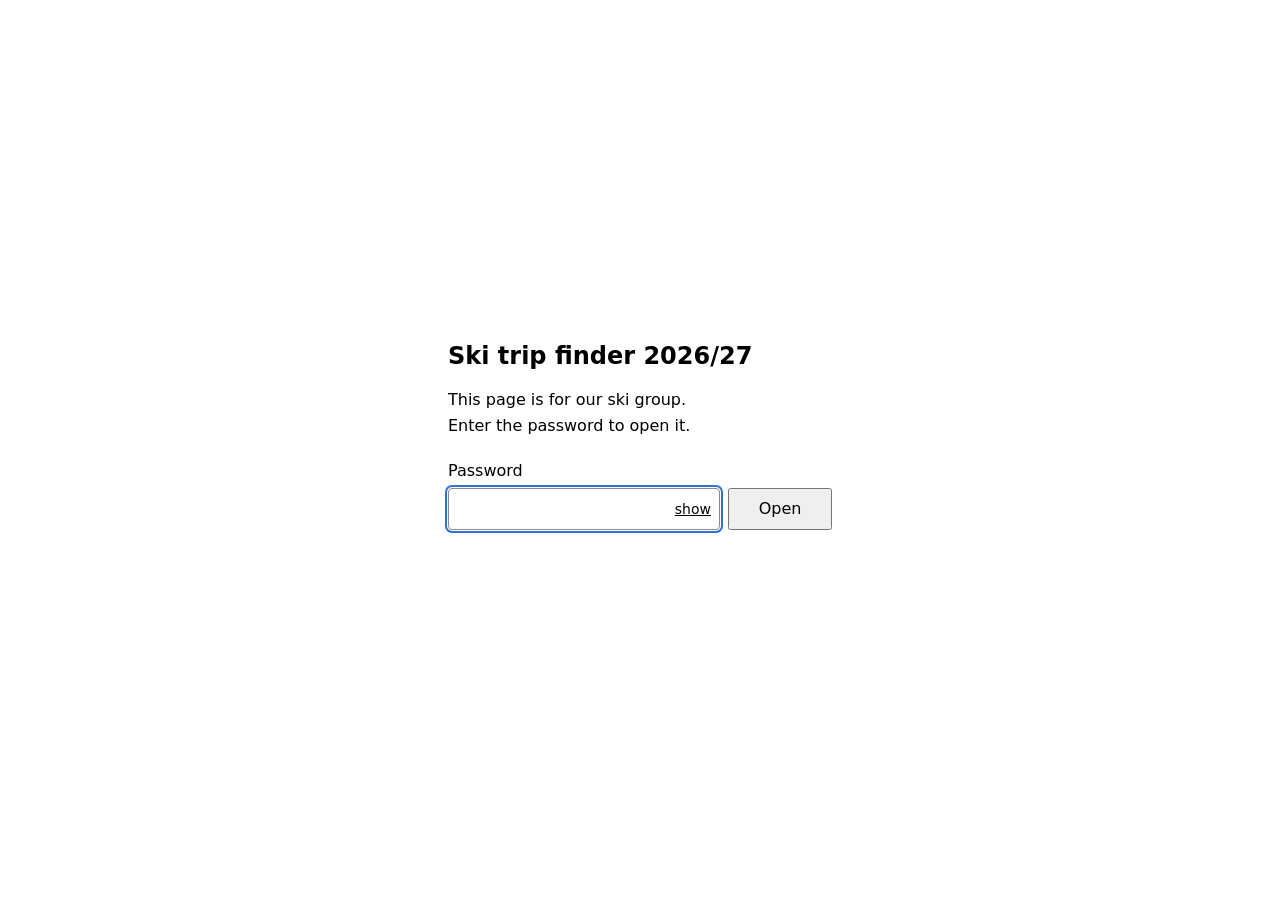
<file: skiing/index.html>
<!doctype html>
<html lang="en">
<head>
  <meta charset="utf-8">
  <meta name="viewport" content="width=device-width, initial-scale=1">
  <meta name="robots" content="noindex, nofollow">
  <title>Ski trip finder</title>
  <style>:root{--lightningcss-light:initial;--lightningcss-dark: ;color-scheme:light dark}@media (prefers-color-scheme:dark){:root{--lightningcss-light: ;--lightningcss-dark:initial}}:root[data-theme=light]{--lightningcss-light:initial;--lightningcss-dark: ;color-scheme:light}:root[data-theme=dark]{--lightningcss-light: ;--lightningcss-dark:initial;color-scheme:dark}html{color:canvastext;background:canvas}body{margin:0;padding:0 16px;font:16px/1.6 system-ui,sans-serif}</style>
  <script>
    /* The stored colour choice (src/app/theme.ts), applied before the first paint so the page never flashes the other colours. */
    (function () {
      try {
        var theme = localStorage.getItem("theme");
        if (theme === "light" || theme === "dark") document.documentElement.setAttribute("data-theme", theme);
      } catch (e) {}
    })();
  </script>
  <script type="module" crossorigin src="/skiing/assets/index-C-MzVP4c.js"></script>
  <link rel="stylesheet" crossorigin href="/skiing/assets/index-Djz1mHQg.css">
</head>
<body>
  <div id="app"></div>
</body>
</html>
</file>
<file: skiing/assets/index-Djz1mHQg.css>
.details-card{border:1px solid var(--border);cursor:auto;background:#7f7f7f0f;border-radius:6px;gap:8px;margin-top:8px;padding:8px;font-size:.875rem;display:grid}.details-top{flex-wrap:wrap;justify-content:flex-end;align-items:baseline;gap:4px 12px;display:flex}.details-close{font:inherit}.details-card section{min-width:0}.details-card h4{letter-spacing:.04em;text-transform:uppercase;opacity:.8;margin:0 0 2px;font-size:.75rem}.details-card p{margin:2px 0}.details-card ul{margin:0;padding-left:1.25rem}.details-card table{border-collapse:collapse;width:100%}.details-card td,.details-card th{text-align:left;vertical-align:top;padding:1px 0}.details-card td.details-value,.details-value{text-align:right}.details-card td.details-nowrap{white-space:nowrap}.details-line{justify-content:space-between;gap:8px;display:flex}.details-strong,.details-strong td{font-weight:600}.details-lodging{margin-bottom:4px}.details-seller{display:inline-block}.details-also-sold{color:var(--muted);font-size:.875em}.details-lodging-beds{white-space:nowrap;flex-shrink:0}.details-unit{padding-left:12px}.details-not-counted{opacity:.75;font-style:italic}.details-subhead th{padding-top:4px;font-weight:600}.details-letter{color:#fff;text-align:center;background:#1f5fbf;border-radius:.65em;min-width:1.25em;padding:0 2px;font-size:.75rem;font-weight:700;line-height:1.3;display:inline-block}.details-mark,.details-note{color:var(--muted)}.details-toggle{margin-bottom:4px;display:inline-flex}.details-toggle button{font:inherit;color:inherit;border:1px solid var(--border);background:0 0;padding:1px 8px;font-size:.8125rem}.details-toggle button:first-of-type{border-radius:4px 0 0 4px}.details-toggle button:last-of-type{border-radius:0 4px 4px 0;margin-left:-1px}.details-toggle button[aria-pressed=true]{background:#2f6fd633;font-weight:600}.details-text{white-space:pre-line;overflow-wrap:anywhere}.details-links{flex-wrap:wrap;gap:2px 12px;padding-left:0;list-style:none;display:flex}.details-card ul.details-links{padding-left:0}.details-contact{overflow-wrap:anywhere}.details-copy{flex-wrap:wrap;gap:4px 12px;display:flex}.details-card a{color:var(--card-link)}.details-card a:visited{color:var(--card-link-visited)}.list-header{flex-wrap:wrap;align-items:center;gap:8px 12px;padding:8px 0;display:flex}.list-search{flex:1 0 100%;align-items:center;gap:8px;display:flex}.list-search input{min-width:0;font:inherit;flex:1}.list-search input::placeholder{color:var(--muted);opacity:1}.list-search input::-webkit-search-cancel-button{appearance:none}.list-search-clear{min-width:2rem;font:inherit;line-height:1}.list-search-clear[hidden]{visibility:hidden;display:block}.list-count{margin:0;font-size:1rem}.list-controls{flex-wrap:wrap;justify-content:flex-end;align-items:center;gap:8px 12px;margin-left:auto;display:flex}.list-price-view{white-space:nowrap}.list-price-view button{font:inherit;color:inherit;border:1px solid var(--border);background:0 0;padding:2px 8px;font-size:.875rem}.list-price-view button:first-of-type{border-radius:4px 0 0 4px}.list-price-view button:last-of-type{border-radius:0 4px 4px 0;margin-left:-1px}.list-price-view button[aria-pressed=true]{background:#2f6fd633;font-weight:600}.option-rows{margin:0;padding:0;list-style:none}.option-row{border-bottom:1px solid var(--border);cursor:pointer;border-left:4px solid #0000;padding:8px}.option-row:hover{background:#7f7f7f14}.option-row.selected{background:var(--selected-bg);border-left-color:var(--selected-bar)}.option-head{align-items:baseline;gap:8px;display:flex}.option-name{font:inherit;flex:1;margin:0;font-weight:600}.option-price{white-space:nowrap;font-weight:600}.option-line{opacity:.8;margin:0;font-size:.875rem}.option-copy{margin:4px 0 0;font-size:.75rem}.option-tags{flex-wrap:wrap;gap:4px;margin:4px 0 0;display:flex}.tag{background:var(--tag-unknown-bg);border:1px solid var(--tag-unknown-edge);border-radius:4px;padding:0 6px;font-size:.75rem;display:inline-block}.tag-price-week,.tag-availability-confirmed{background:var(--tag-good-bg);border-color:var(--tag-good-edge)}.tag-price-season{background:var(--tag-check-bg);border-color:var(--tag-check-edge)}.ask-seller{opacity:.8;margin:4px 0 0;font-size:.75rem}.zero-options p,.list-prompt{margin:8px 0}@media (width<=899px){.list-sheet{box-sizing:border-box;pointer-events:auto;color:canvastext;border-top:1px solid var(--border);background:canvas;border-radius:14px 14px 0 0;flex-direction:column;height:25%;transition:height .2s;display:flex;position:absolute;bottom:0;left:0;right:0;box-shadow:0 -2px 10px #00000040}.list-sheet.dragging{-webkit-user-select:none;user-select:none;transition:none}@media (prefers-reduced-motion:reduce){.list-sheet{transition:none}}.list-sheet-handle{width:100%;height:32px;color:inherit;cursor:grab;touch-action:none;background:0 0;border:0;flex:none;justify-content:center;align-items:center;padding:0;display:flex}.list-sheet-grip{background:var(--border);border-radius:3px;width:40px;height:5px}.list-sheet-body{overscroll-behavior:contain;flex:1;min-height:0;padding:0 16px;overflow-y:auto}.list-header{padding-top:0}.list-search{order:2}.list-controls{flex:1 0 100%;order:1;justify-content:flex-start;margin-left:0}.list-search .list-control-label,.list-price-view .list-control-label{clip-path:inset(50%);white-space:nowrap;width:1px;height:1px;margin:-1px;position:absolute;overflow:hidden}.list-controls{gap:4px 8px}.list-price-view button{font-size:.8125rem}.list-sort{gap:4px;min-width:0;display:flex}.list-sort select{flex:auto;min-width:0;font-size:1rem}.option-head{flex-wrap:wrap}.option-price{box-sizing:border-box;white-space:normal;flex:1 0 100%;padding-left:28px}.list-prompt-button{font:inherit;padding:8px 16px}}.numeric-filter input[type=range][data-empty]{opacity:.4}.numeric-filter-controls input[type=range]{height:24px;display:block}.numeric-filter-entry{align-items:stretch;gap:4px;display:flex}.numeric-filter-entry input[type=text]{width:0;min-width:4em;font:inherit;flex:1}.numeric-filter-entry input::placeholder{color:var(--lightningcss-light,#767676)var(--lightningcss-dark,#a6a6a6);opacity:1;font-style:italic}.numeric-filter-unit{align-self:center;margin-right:4px}.numeric-filter-step{min-width:2rem;font:inherit;padding:0 4px;line-height:1}.numeric-filter-step[hidden]{visibility:hidden;display:block}.filters-actions{flex-wrap:wrap;align-items:center;gap:4px 16px;margin:8px 0;display:flex}.numeric-filter-mark,.filter-mark{color:var(--muted);font-size:.875rem}.filters .numeric-filter,.filters .filter-select{border-radius:4px;margin-block:10px;margin-inline:-6px;padding:4px 6px}.filter-select{flex-wrap:wrap;align-items:center;gap:4px 8px;display:flex}.filter-select select{font:inherit}.needs-input{outline:2px solid var(--accent);outline-offset:0}.pass-picker{flex-wrap:wrap;align-items:center;gap:4px 8px;margin-block:10px;display:flex}.pass-chips{flex-wrap:wrap;gap:4px;margin:0;padding:0;list-style:none;display:flex}.pass-chip{border:1px solid var(--border);border-radius:14px;align-items:center;padding-left:8px;display:inline-flex}.pass-chip button,.pass-add{min-width:28px;min-height:28px;font:inherit;cursor:pointer;padding:0 4px;line-height:1}.pass-chip button{color:inherit;background:0 0;border:0;border-radius:14px}.pass-search{flex-basis:100%}.pass-search input{box-sizing:border-box;width:100%;font:inherit}.pass-options{border:1px solid var(--border);max-height:14em;margin:4px 0 0;padding:0;list-style:none;overflow-y:auto}.pass-option{cursor:pointer;padding:4px 8px}.pass-option:before{content:"";width:1.25em;display:inline-block}.pass-option[aria-selected=true]:before{content:"✓"}.pass-option.active{outline:2px solid var(--focus);outline-offset:-2px;background:var(--selected-bg)}.pass-none{color:var(--muted);margin:4px 0 0}.pass-picker .filter-help{flex-basis:100%;margin:0}.filters .bed-count{border:0;margin:10px 0;padding:0}.bed-count legend{margin-bottom:4px;padding:0}.bed-count-choice{box-sizing:border-box;border:1px solid var(--border);min-height:28px;padding:3px 8px;display:block}.bed-count-choice+.bed-count-choice{margin-top:-1px}.bed-count-choice:first-of-type{border-radius:4px 4px 0 0}.bed-count-choice:last-of-type{border-radius:0 0 4px 4px}.bed-count-choice:has(input:checked){background:#2f6fd633;font-weight:600}.bed-count-choice:has(input:focus-visible){outline-offset:1px;outline:2px solid;position:relative}.filters .filter-checkbox{margin-block:4px}@media (width<=899px){.filters-panel{box-sizing:border-box;height:100%;padding:0 16px;overflow-y:auto}.filters-panel-footer{border-top:1px solid var(--border);background:canvas;padding:12px 0;position:sticky;bottom:0}.filters-panel-show{box-sizing:border-box;width:100%;min-height:44px;font:inherit;color:#fff;cursor:pointer;background:#1f5fbf;border:0;border-radius:6px;font-weight:600}.filters-panel h2:focus{outline:none}}.compare-header{flex-wrap:wrap;align-items:center;gap:8px 12px;padding:8px 0;display:flex}.compare-header h2{margin:0;margin-right:auto;font-size:1rem}.compare-missing{border:1px solid var(--border);border-radius:4px;margin:0 0 8px;padding:6px 8px}.compare-empty{margin:8px 0}.compare-scroll{padding-bottom:12px;overflow-x:auto}.compare-table{border-collapse:collapse;font-size:.875rem}.compare-table th,.compare-table td{border-bottom:1px solid var(--border);text-align:left;vertical-align:top;min-width:9rem;padding:6px 8px}.compare-table thead th{vertical-align:bottom}.compare-table thead h3{margin:0 0 4px;font-size:.9375rem}.compare-table thead button{font:inherit;font-size:.8125rem}.compare-table tbody th,.compare-table thead td{color:canvastext;background:canvas;min-width:8rem;max-width:12rem;font-weight:400;position:sticky;left:0}.compare-table td.best{box-shadow:inset 4px 0 0 var(--best-bar);background:#2ea04329;font-weight:600}.compare-mark{color:var(--muted)}@media (width<=899px){.compare{flex-direction:column;height:100%;min-height:0;display:flex}.compare-header,.compare-missing{flex:none}.compare-scroll{overscroll-behavior:contain;flex:1;min-height:0;padding-bottom:0;overflow:auto}.compare-table tbody th,.compare-table thead td{z-index:1;min-width:6.5rem;max-width:8rem;box-shadow:inset -1px 0 var(--border)}.compare-table thead th,.compare-table thead td{color:canvastext;box-shadow:inset 0 -1px var(--border);background:canvas;position:sticky;top:0}.compare-table thead th{z-index:2}.compare-table thead td{z-index:3;box-shadow:inset -1px 0 var(--border), inset 0 -1px var(--border)}}.compare-note{font-size:.8125rem;display:block}.map-panel{--legend-width:min(14rem, 45%);height:100%;min-height:24rem;position:relative}.map-panel>.map-canvas{isolation:isolate;position:absolute;inset:0}.map-notice{border:1px solid var(--border);color:canvastext;background:canvas;border-radius:4px;margin:12px;padding:8px 12px}.map-canvas:not([hidden])+.map-notice{position:absolute;top:0;left:0}.map-pin,.map-legend-pin{box-sizing:border-box;color:#fff;text-align:center;cursor:pointer;background:#1f5fbf;border:2px solid #fff;border-radius:12px;min-width:24px;height:24px;padding:0 4px;font:700 11px/20px system-ui,sans-serif;box-shadow:0 1px 3px #0006}.map-pin-group{box-sizing:border-box;color:#fff;text-align:center;cursor:pointer;background:#0b2e6f;border:2px solid #fff;border-radius:15px;min-width:30px;height:30px;padding:0 6px;font:700 13px/26px system-ui,sans-serif;box-shadow:0 1px 3px #0006}.map-pin-popup{z-index:3;box-sizing:border-box;overscroll-behavior:contain;color:#1a1a1a;background:#fff;border:1px solid #8a94a0;border-radius:8px;position:absolute;overflow-y:auto;box-shadow:0 2px 8px #00000059}.map-pin-popup ul{margin:0;padding:0;list-style:none}.map-pin-popup li+li{border-top:1px solid #d5dbe1}.map-pin-popup button{box-sizing:border-box;width:100%;min-height:44px;color:inherit;text-align:left;cursor:pointer;background:0 0;border:0;padding:6px 12px;font:14px/1.3 system-ui,sans-serif;display:block}.map-pin-popup button:hover{background:#eef3fb}.map-pin-popup button:focus-visible{outline-offset:-3px;background:#eef3fb;outline:3px solid #0b2e6f}.map-pin-popup-name{overflow-wrap:anywhere;font-weight:600;display:block}.map-pin-popup-price{color:#4a4a4a;display:block}.map-pin-highlight{z-index:1;background:#c2410c;border-radius:13px;min-width:26px;height:26px;font-size:13px;line-height:22px}.map-pin-hover,.map-pin-group.map-pin-hover,.map-legend-hover{z-index:1;box-shadow:0 0 0 2px #fff,0 0 0 5px #0b2e6f}.map-legend li .map-legend-pin.map-pin-highlight{z-index:auto;margin:0 -1px}.map-legend li .map-legend-pin.map-legend-hover{z-index:auto}.map-legend li:has(.map-legend-hover){margin-block:7px}.map-legend{box-sizing:border-box;max-width:var(--legend-width);border:1px solid var(--border);color:canvastext;background:canvas;border-radius:4px;padding:6px 10px;font-size:.8125rem;line-height:1.35;position:absolute;bottom:10px;left:10px}.map-legend-title{margin:0 0 4px;font-weight:600}.map-legend ul{margin:0;padding:0;list-style:none}.map-legend li{align-items:center;gap:8px;display:flex}.map-legend li+li{margin-top:4px}.map-legend-swatch,.map-legend-pin{flex:none}.map-legend-swatch{margin-inline:2px}.map-legend-pin{cursor:default}.map-panel .maplibregl-ctrl-bottom-right{max-width:calc(100% - var(--legend-width) - 20px)}.map-panel .map-canvas :focus-visible{outline-color:#2f6fd6}.map-panel .maplibregl-ctrl.maplibregl-ctrl-attrib{color:#000}.map-panel .maplibregl-ctrl-attrib a{text-decoration:underline}@media (width<=899px){.map-panel{min-height:0}.map-legend-collapsible{padding:0;inset:10px 10px auto auto}.map-legend-toggle{width:100%;min-height:36px;font:inherit;color:inherit;cursor:pointer;background:0 0;border:0;padding:4px 12px;font-weight:600;display:block}.map-legend-collapsible ul{padding:0 10px 6px}.map-panel .maplibregl-ctrl-bottom-right,.map-panel .maplibregl-ctrl-bottom-left{bottom:var(--sheet-h,0px)}.map-panel .maplibregl-ctrl-bottom-right{max-width:100%}.map-panel .maplibregl-ctrl-attrib{font-size:11px;line-height:1.3}}:root{--border:var(--lightningcss-light,#8a8a8a)var(--lightningcss-dark,#767676);--error:var(--lightningcss-light,#b3261e)var(--lightningcss-dark,#f2b8b5);--focus:var(--lightningcss-light,#2f6fd6)var(--lightningcss-dark,#8ab4f8);--muted:var(--lightningcss-light,#595959)var(--lightningcss-dark,silver);--accent:var(--lightningcss-light,#b84a0a)var(--lightningcss-dark,#ff9a52);--tag-good-bg:var(--lightningcss-light,#d9f2dd)var(--lightningcss-dark,#12361a);--tag-good-edge:var(--lightningcss-light,#0f4a14)var(--lightningcss-dark,#a6f0b0);--tag-check-bg:var(--lightningcss-light,#fdebc4)var(--lightningcss-dark,#3d2c08);--tag-check-edge:var(--lightningcss-light,#8a5200)var(--lightningcss-dark,#e0a030);--tag-unknown-bg:var(--lightningcss-light,#ececec)var(--lightningcss-dark,#2e2e2e);--tag-unknown-edge:var(--lightningcss-light,#8c8c8c)var(--lightningcss-dark,#8a8a8a);--selected-bg:var(--lightningcss-light,#2f6fd633)var(--lightningcss-dark,#8ab4f840);--selected-bar:var(--lightningcss-light,#2f6fd6)var(--lightningcss-dark,#8ab4f8);--best-bar:var(--lightningcss-light,#2e7d32)var(--lightningcss-dark,#2ea043e6);--card-link:var(--lightningcss-light,#00e)var(--lightningcss-dark,#c1c1ff);--card-link-visited:var(--lightningcss-light,#551a8b)var(--lightningcss-dark,#dcc4f5)}:focus-visible{outline:2px solid var(--focus);outline-offset:2px}.skip-link{z-index:10;color:canvastext;border:1px solid var(--border);white-space:nowrap;background:canvas;border-radius:4px;padding:6px 10px;position:absolute;top:8px;left:50%;transform:translate(-50%,-300%)}.skip-link:focus{transform:translate(-50%)}.visually-hidden{clip-path:inset(50%);white-space:nowrap;border:0;width:1px;height:1px;margin:-1px;padding:0;position:absolute;overflow:hidden}.app-columns>[hidden]{display:none!important}.app-top{justify-content:space-between;align-items:baseline;gap:12px;display:flex}.app-top h1{margin:8px 0;font-size:1.25rem}.app-top-tools{align-items:center;gap:12px;display:flex}.lang-switch{white-space:nowrap;display:flex}.lang-switch button{font:inherit;color:inherit;border:1px solid var(--border);cursor:pointer;background:0 0;min-height:28px;padding:2px 10px;font-size:.875rem}.lang-switch button:first-of-type{border-radius:4px 0 0 4px}.lang-switch button:last-of-type{border-radius:0 4px 4px 0}.lang-switch button+button{margin-left:-1px}.lang-switch button[aria-pressed=true]{cursor:default;background:#2f6fd633;font-weight:600}.theme-switch{box-sizing:border-box;width:28px;height:28px;color:inherit;border:1px solid var(--border);cursor:pointer;background:0 0;border-radius:4px;justify-content:center;align-items:center;padding:0;display:inline-flex}.theme-switch svg{display:block}.timing-line{color:var(--muted);overflow-wrap:anywhere;flex:none;margin:0;padding:2px 0;font-size:.75rem}.link-button{font:inherit;color:inherit;cursor:pointer;white-space:nowrap;background:0 0;border:0;padding:0;font-size:.875rem;text-decoration:underline}.link-button:disabled{opacity:.55;cursor:default;text-decoration:none}.lock{box-sizing:border-box;flex-direction:column;justify-content:center;max-width:24rem;min-height:100dvh;margin:0 auto;padding:16px 0;display:flex}.lock h1{margin:0 0 12px;font-size:1.5rem}.lock p{margin:0}.lock-form{margin-top:20px}.lock-form label{margin-bottom:4px;display:block}.lock-row{gap:8px;display:flex}.lock-field{border:1px solid var(--border);border-radius:4px;flex:1;align-items:center;gap:8px;min-width:0;padding-right:8px;display:flex}.lock-field:focus-within{outline:2px solid var(--focus);outline-offset:1px}.lock-field input{min-width:0;font:inherit;color:inherit;background:0 0;border:0;outline:none;flex:1;padding:6px 8px}.lock-open{font:inherit;min-width:6.5rem;padding:6px 16px}.lock .lock-message{min-height:1.6em;color:var(--error);margin-top:8px}@media not all and (width<=899px){.app{flex-direction:column;height:100vh;display:flex}.app-columns{flex:1;grid-template-columns:minmax(16rem,20rem) minmax(20rem,28rem) 1fr;min-height:0;display:grid}.app-filters,.app-list{padding-right:12px;overflow-y:auto}.app-list{border-left:1px solid var(--border);padding-left:12px}.app-map{border-left:1px solid var(--border)}.app-compare{border-left:1px solid var(--border);grid-column:2/4;min-width:0;padding:0 12px;overflow-y:auto}}@media (width<=899px){.app{flex-direction:column;height:100dvh;margin-inline:-16px;display:flex;position:relative;overflow:hidden}.app-top{border-bottom:1px solid var(--border);flex-wrap:wrap;flex:none;align-items:center;gap:0 8px;padding-inline:16px}.app-top-tools{gap:8px}.app-top h1{margin:4px 0;font-size:1rem}.lang-switch button{padding-inline:8px}.timing-line{padding-inline:16px}.skip-link{text-align:center;border-width:0 0 1px;border-radius:0;padding:12px 16px;top:0;left:0;right:0;transform:translateY(-120%)}.skip-link:focus{transform:none}.phone-bar{border-bottom:1px solid var(--border);flex:none}.filter-chips{align-items:center;gap:8px;padding:6px 0 6px 16px;display:flex}.all-filters,.chip{box-sizing:border-box;min-height:36px;font:inherit;color:inherit;border:1px solid var(--border);white-space:nowrap;cursor:pointer;background:canvas;border-radius:18px;flex:none;padding:4px 12px;font-size:.875rem;line-height:1.2}.all-filters{border-color:var(--selected-bar);color:var(--selected-bar);font-weight:600}.chip-list{scrollbar-width:none;flex:1;gap:8px;min-width:0;margin:0;padding:0 16px 0 0;list-style:none;display:flex;overflow-x:auto}.chip-list::-webkit-scrollbar{display:none}.app-columns{flex:1;min-height:0;position:relative;overflow:hidden}.app-map{position:absolute;inset:0}.app-list{pointer-events:none;position:absolute;inset:0}.app-compare{background:canvas;padding:0 16px;position:absolute;inset:0;overflow:hidden}.app-filters{z-index:30;background:canvas;position:fixed;inset:0}}
</file>
